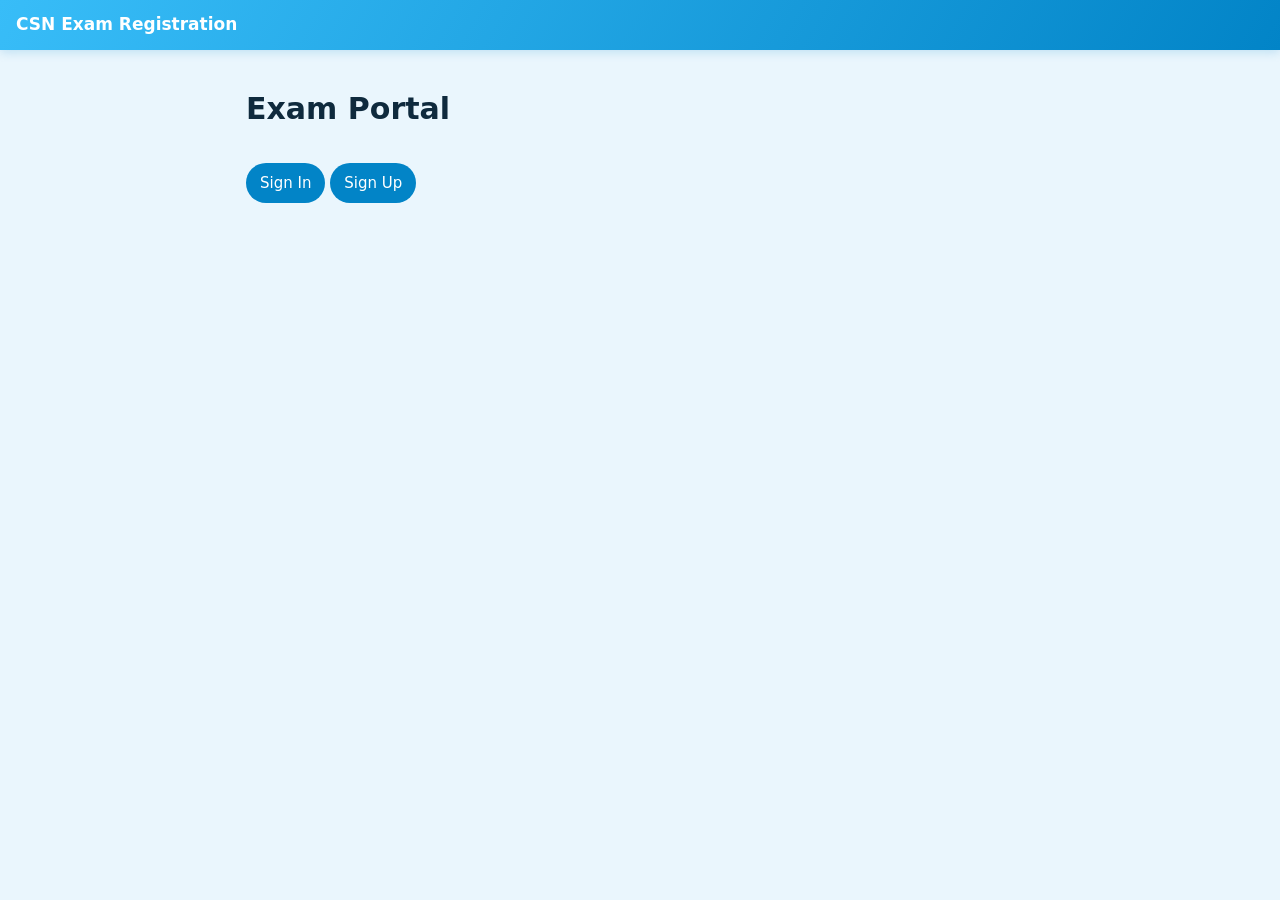
<file: project/templates/.old_index.html>
<!DOCTYPE html>
<html lang="en"><head><meta charset="utf-8">
<meta name="viewport" content="width=device-width, initial-scale=1, viewport-fit=cover">
<title>CSN Exam Registration</title>
<style>
:root{--bg:#eaf6fd;--card:#fff;--tx:#0f2a3d;--mut:#547189;--ac:#0284c7;--ac2:#38bdf8;--tint:#f2faff;--bd:#cfe8f7;--ok:#0f7a4a;--bad:#c2362b;box-sizing:border-box;padding-top:env(safe-area-inset-top,0px);padding-bottom:env(safe-area-inset-bottom,0px)}
@media(prefers-color-scheme:dark){:root:not([data-theme="light"]){--bg:#0d1b26;--card:#14293a;--tx:#e6f3fc;--mut:#8fb0c7;--ac:#38bdf8;--ac2:#0284c7;--tint:#102333;--bd:#24445c;--ok:#4cc77a;--bad:#f2837a}}
:root[data-theme="dark"]{--bg:#0d1b26;--card:#14293a;--tx:#e6f3fc;--mut:#8fb0c7;--ac:#38bdf8;--ac2:#0284c7;--tint:#102333;--bd:#24445c;--ok:#4cc77a;--bad:#f2837a}
*{box-sizing:border-box}html{scroll-padding-top:env(safe-area-inset-top,0px)}
body{margin:0;background:var(--bg);color:var(--tx);font:15px/1.5 system-ui,-apple-system,Segoe UI,sans-serif}
header{background:linear-gradient(120deg,var(--ac2),var(--ac));box-shadow:0 2px 10px #0284c733;color:#fff;padding:12px 16px;display:flex;justify-content:space-between;align-items:center;gap:8px;flex-wrap:wrap}
header b{font-size:17px}main{max-width:820px;margin:0 auto;padding:16px}
.card{background:var(--card);border:1px solid var(--bd);border-radius:14px;padding:18px;margin-bottom:14px;box-shadow:0 2px 8px #0284c714}
h2{margin:0 0 10px;font-size:18px}label{display:block;margin:10px 0 4px;font-weight:600;font-size:13px}
input,select{width:100%;padding:10px;border:1px solid var(--bd);border-radius:8px;background:var(--tint);color:var(--tx);font:inherit}input:focus,select:focus{outline:2px solid var(--ac2);border-color:var(--ac)}
button{background:var(--ac);color:#fff;border:0;border-radius:999px;padding:9px 14px;font:inherit;cursor:pointer;margin-top:12px}
button.sec{background:transparent;color:var(--ac);border:1px solid var(--ac)}button.del{background:var(--bad)}
button:disabled{opacity:.5;cursor:not-allowed}header button{margin:0;background:#fff;color:#0369a1}
.tabs{display:flex;gap:8px;margin-bottom:14px;flex-wrap:wrap}.tabs button{margin:0}
.msg{padding:9px 12px;border-radius:8px;margin:10px 0;background:var(--tint);border:1px solid var(--bd)}.err{color:var(--bad)}.ok{color:var(--ok)}
.tw{overflow-x:auto}table{width:100%;border-collapse:collapse;font-size:14px}th,td{text-align:left;padding:8px;border-bottom:1px solid var(--bd);white-space:nowrap}th{color:var(--ac);background:var(--tint)}
.mut{color:var(--mut);font-size:13px}.row{display:flex;gap:10px;flex-wrap:wrap}.row>*{flex:1;min-width:150px}
.bar{height:8px;background:var(--bd);border-radius:4px;overflow:hidden;min-width:80px}.bar i{display:block;height:100%;background:linear-gradient(90deg,var(--ac2),var(--ac))}
</style></head><body>
<header><b>CSN Exam Registration</b><span id="who"></span></header>
<main id="app">

        <h1 class="text-headline-md font-headline-md font-bold text-primary">Exam Portal</h1>


        <div id="auth-modal" style = "display:none; position:flex; inset:0; background:transparent;">  
        <div> <!--modal card-->
            <input id="register-first-name" type="text" placeholder="First Name"/>
            <input id="register-last-name" type="text" placeholder="Last Name"/>
            <input id ="register-email" type="email" placeholder="Student Email"/>
             <input id="register-password" type="password" placeholder="Password - NSHE ID"/> 
            <button onclick="handleRegistration()">Register</button>
        </div>
    </div>

      </div>
      <div id="auth-buttons" class="flex items-center gap-stack-md">
        <button onclick="openModal()"
          class="px-4 py-2 rounded-lg bg-primary text-on-primary font-button text-button hover:bg-primary-container transition-colors shadow-sm active:scale-95 duration-200"
        >
          Sign In

          
        </button>
        <button onclick="openModal()"
          class="px-4 py-2 rounded-lg bg-primary text-on-primary font-button text-button hover:bg-primary-container transition-colors shadow-sm active:scale-95 duration-200"
        >
          Sign Up

          
        </button>
      </div>

<script>
const saved = sessionStorage.getItem('user');
if(saved) signIn(JSON.parse(saved));

function signIn(user) {
  sessionStorage.setItem('user', JSON.stringify(user));
  closeModal();
  document.body.classList.add('authenticated');
  document.getElementById('welcome-name').textContent = `Welcome back, ${user.name}`;
  console.log('User signed in:', user);

}
function signOut(){
  sessionStorage.removeItem('user');
  sessionStorage.removeItem('token');
  document.body.classList.remove('authenticated');
  document.getElementById('welcome-name').textContent = '';
  console.log('User signed out');

}

function openModal() {
  document.getElementById('auth-modal').style.display = 'flex';
  document.getElementById('auth-buttons').style.display = 'none';

}

function closeModal() {
  document.getElementById('auth-modal').style.display = 'none';
}

async function handlelogin() {
  const email = document.getElementById('login-email').value;
  const password = document.getElementById('login-password').value;
  if(!email || !password) {
    alert('Please fill in all fields.');
    return;
  }

  const res = await fetch('http://localhost:5000/login', {
    method: 'POST',
    headers: {
      'Content-Type': 'application/json'
    },
    body: JSON.stringify({ email, password })
  });


  const data = await res.json();
  if(res.ok) {
    sessionStorage.setItem('token', data.access_token);
    document.getElementById('auth-modal').style.display = 'none';
    document.getElementById('who').innerText = `Logged in as: ${data.user_name}`;
    signIn(data.user);
  }else{
    showError(data.message || "Login failed. Please try again.");
  }
  }

async function handleRegistration() {
  const first_name = document.getElementById('register-first-name').value;
  const last_name = document.getElementById('register-last-name').value;
  const email = document.getElementById('register-email').value;
  const password = document.getElementById('register-password').value;

  if (!first_name || !last_name || !email || !password) {
    alert('Please fill in all fields.');
    return;
  }

  try {
    const res = await fetch('/register', {
      method: 'POST',
      headers: { 'Content-Type': 'application/json' },
      body: JSON.stringify({ first_name, last_name, email, password })
    });
    const data = await res.json();

    if (res.ok) {
      closeModal();
      alert('Registration successful. Please sign in.');
    } else if (Array.isArray(data)) {
      alert(`${data[0].loc[0]}: ${data[0].msg}`);  // validation errors, e.g. "email: Value error, ..."
    } else {
      alert(data.error || 'Registration failed. Please try again.');
    }
  } catch (err) {
    console.error(err);
    alert('Something went wrong (check the Flask terminal): ' + err.message);
  }
}

</script>
</main>
</file>
